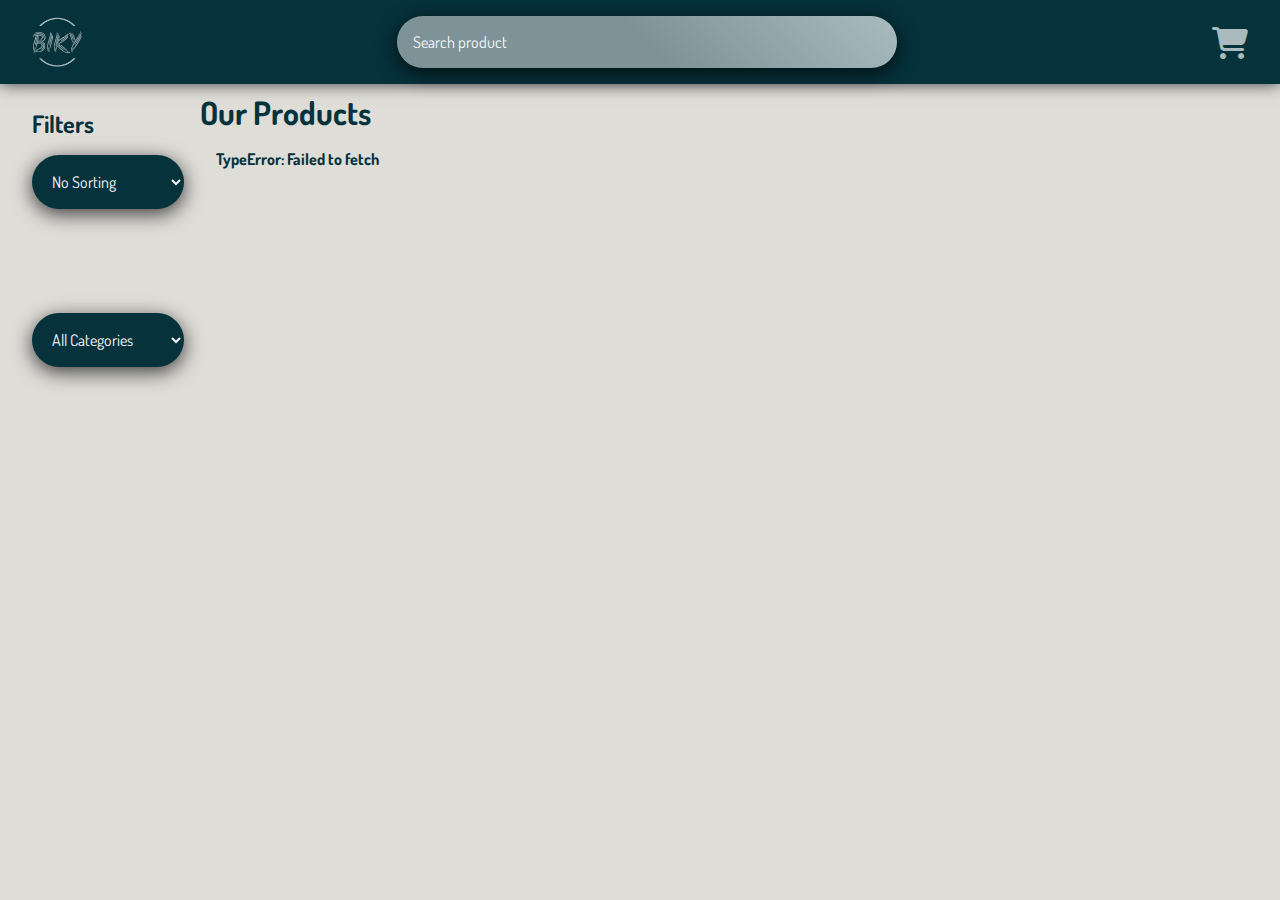
<file: index.html>
<!DOCTYPE html>
<html lang="en">
  <head>
    <meta charset="UTF-8" />
    <meta name="viewport" content="width=device-width, initial-scale=1.0" />
    <title>BIKY Store | Homepage</title>
    <!-- favicon start -->
    <link
      rel="apple-touch-icon"
      sizes="180x180"
      href="imgs/apple-touch-icon.png"
    />
    <link
      rel="icon"
      type="image/png"
      sizes="32x32"
      href="imgs/favicon-32x32.png"
    />
    <link
      rel="icon"
      type="image/png"
      sizes="16x16"
      href="imgs/favicon-16x16.png"
    />
    <link rel="manifest" href="imgs/site.webmanifest" />
    <link rel="mask-icon" href="imgs/safari-pinned-tab.svg" color="#5bbad5" />
    <meta name="msapplication-TileColor" content="#da532c" />
    <meta name="theme-color" content="#ffffff" />
    <!-- favicon end -->
    <!-- Google font start -->
    <link rel="preconnect" href="https://fonts.googleapis.com" />
    <link rel="preconnect" href="https://fonts.gstatic.com" crossorigin />
    <link
      href="https://fonts.googleapis.com/css2?family=Dosis:wght@200..800&family=Nova+Mono&display=swap"
      rel="stylesheet"
    />
    <!-- Google font end -->
    <!-- Font awesome start -->
    <link
      rel="stylesheet"
      href="https://cdnjs.cloudflare.com/ajax/libs/font-awesome/6.5.1/css/all.min.css"
    />
    <!-- Font awesome end -->
    <link rel="stylesheet" href="css/style.css" />
  </head>
  <body>
    <header id="header">
      <div id="logo" class="click-effect">
        <a href="#">
          <img src="imgs/logo.png" alt="BIKY logo" />
        </a>
      </div>
      <div id="search">
        <input type="text" placeholder="Search product" />
      </div>
      <div id="cart-icon" class="click-effect">
        <span id="cart-icon-count"></span>
        <a href="pages/cart.html">
          <i class="fa-solid fa-cart-shopping"></i>
        </a>
      </div>
    </header>
    <main id="main">
      <aside id="aside">
        <h2>Filters</h2>
        <div id="filters">
          <div id="sorting-select">
            <select name="sortingSelect" title="Sorting Select">
              <option value="no" selected>No Sorting</option>
              <option value="l2h">Price low to high</option>
              <option value="h2l">Price high to low</option>
            </select>
          </div>
          <div id="category-select">
            <select name="categorySelect" title="Category Select">
              <option value="all" selected>All Categories</option>
            </select>
          </div>
        </div>
      </aside>
      <section id="products-area">
        <h1 id="products-heading">Our Products</h1>
        <section id="products"></section>
      </section>
    </main>
    <script type="module" src="js/index.js"></script>
  </body>
</html>
</file>
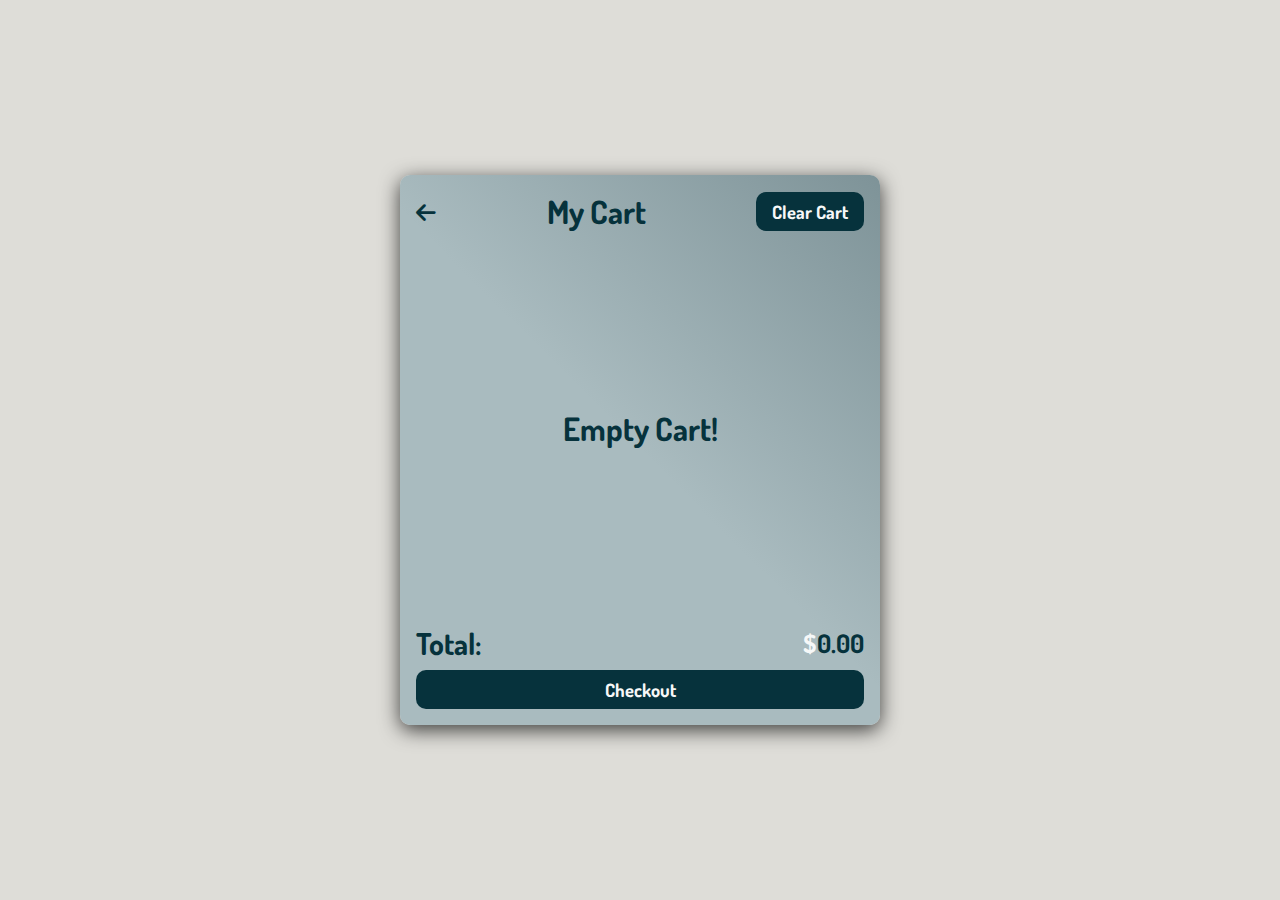
<file: pages/cart.html>
<!DOCTYPE html>
<html lang="en">
  <head>
    <meta charset="UTF-8" />
    <meta name="viewport" content="width=device-width, initial-scale=1.0" />
    <title>BIKY Store | Cart</title>
    <!-- favicon start -->
    <link
      rel="apple-touch-icon"
      sizes="180x180"
      href="../imgs/apple-touch-icon.png"
    />
    <link
      rel="icon"
      type="image/png"
      sizes="32x32"
      href="../imgs/favicon-32x32.png"
    />
    <link
      rel="icon"
      type="image/png"
      sizes="16x16"
      href="../imgs/favicon-16x16.png"
    />
    <link rel="manifest" href="../imgs/site.webmanifest" />
    <link
      rel="mask-icon"
      href="../imgs/safari-pinned-tab.svg"
      color="#5bbad5"
    />
    <meta name="msapplication-TileColor" content="#da532c" />
    <meta name="theme-color" content="#ffffff" />
    <!-- favicon end -->
    <!-- Google font start -->
    <link rel="preconnect" href="https://fonts.googleapis.com" />
    <link rel="preconnect" href="https://fonts.gstatic.com" crossorigin />
    <link
      href="https://fonts.googleapis.com/css2?family=Dosis:wght@200..800&family=Nova+Mono&display=swap"
      rel="stylesheet"
    />
    <!-- Google font end -->
    <!-- Font awesome start -->
    <link
      rel="stylesheet"
      href="https://cdnjs.cloudflare.com/ajax/libs/font-awesome/6.5.1/css/all.min.css"
    />
    <!-- Font awesome end -->
    <link rel="stylesheet" href="../css/style.css" />
  </head>
  <body>
    <main id="cart-area">
      <section id="cart" class="card">
        <div id="cart-header">
          <div id="back-btn" class="click-effect">
            <a href="../">
              <i class="fa-solid fa-arrow-left"></i>
            </a>
          </div>
          <h1>My Cart</h1>
          <button
            type="button"
            title="Clear Cart"
            id="clear-cart-btn"
            class="btn btn-dark red-hover click-effect"
          >
            Clear Cart
          </button>
        </div>
        <div id="cart-products"></div>
        <div id="cart-total">
          <h3>Total:</h3>
          <p><span class="white-color">$</span></p>
        </div>
        <button
          type="button"
          class="btn btn-full btn-dark green-hover click-effect"
        >
          Checkout
        </button>
      </section>
    </main>
    <script type="module" src="../js/cart.js"></script>
  </body>
</html>
</file>
<file: css/style.css>
/* Global rules start */
* {
  box-sizing: border-box;
  margin: 0;
  padding: 0;
  font-family: "Dosis", sans-serif;
}

:root {
  --sm-space: 0.5rem;
  --md-space: 1rem;
  --lg-space: 2rem;
  --main-box-shadow: 0 5px 20px #000000bb;
  --main-border-radius: 0.625rem;
  --white-color: #f6f8f8;
  --cream-color: #deddd8;
  --light-green-color: #a9bbbf;
  --dark-blue-color: #06323c;
  --main-transition: 500ms;
}

body {
  background-color: var(--cream-color);
  color: var(--dark-blue-color);
}

img {
  display: block;
  max-width: 100%;
}

input,
select {
  display: block;
  width: 100%;
  box-shadow: var(--main-box-shadow);
  border: none;
  padding: var(--md-space);
  font-size: 1rem;
  color: var(--white-color);
  -webkit-border-radius: calc(infinity * 1px);
  -moz-border-radius: calc(infinity * 1px);
  -ms-border-radius: calc(infinity * 1px);
  -o-border-radius: calc(infinity * 1px);
  border-radius: calc(infinity * 1px);
}

input {
  background: rgb(169, 187, 191);
  background: linear-gradient(225deg, var(--light-green-color) 0%, #7e9398 50%);
  caret-color: var(--dark-blue-color);
  -webkit-transition: var(--main-transition);
  -moz-transition: var(--main-transition);
  -ms-transition: var(--main-transition);
  -o-transition: var(--main-transition);
  transition: var(--main-transition);
}

input:focus,
select:focus {
  outline: none;
}

input:focus {
  background: var(--cream-color);
  color: var(--dark-blue-color);
}

input::placeholder {
  color: var(--white-color);
}

input:focus::placeholder {
  color: transparent;
}

/* btns */
.btn {
  display: block;
  border: none;
  padding: var(--sm-space) var(--md-space);
  font-size: 1.15rem;
  font-weight: bold;
  color: var(--white-color);
  cursor: pointer;
  -webkit-border-radius: var(--main-border-radius);
  -moz-border-radius: var(--main-border-radius);
  -ms-border-radius: var(--main-border-radius);
  -o-border-radius: var(--main-border-radius);
  border-radius: var(--main-border-radius);
  -webkit-transition: color var(--main-transition),
    background-color var(--main-transition);
  -moz-transition: color var(--main-transition),
    background-color var(--main-transition);
  -ms-transition: color var(--main-transition),
    background-color var(--main-transition);
  -o-transition: color var(--main-transition),
    background-color var(--main-transition);
  transition: color var(--main-transition),
    background-color var(--main-transition);
}

.btn-full {
  width: 100%;
}

.btn-dark {
  background-color: var(--dark-blue-color);
}

.btn-light {
  background-color: var(--cream-color);
  color: var(--dark-blue-color);
}

.btn.animated {
  -webkit-animation: done 1s ease-in-out 1;
  animation: done 1s ease-in-out 1;
}

.dark-hover:hover {
  background-color: #06323ccc;
}

.green-hover:hover {
  background-color: #008000;
}

.green-white-hover:hover {
  background-color: #008000;
  color: var(--white-color);
}

.red-hover:hover {
  background-color: #8b0000;
}

.red-white-hover:hover {
  background-color: #8b0000;
  color: var(--white-color);
}

.click-effect:active {
  -webkit-transform: scale(0.9);
  -moz-transform: scale(0.9);
  -ms-transform: scale(0.9);
  -o-transform: scale(0.9);
  transform: scale(0.9);
}

/* cards */
.card {
  display: grid;
  grid-template-rows: min-content min-content 1fr min-content;
  gap: var(--sm-space);
  padding: var(--md-space);
  box-shadow: var(--main-box-shadow);
  background: rgb(169, 187, 191);
  background: linear-gradient(
    225deg,
    rgba(126, 147, 152, 1) 0%,
    rgba(169, 187, 191, 1) 50%
  );
  -webkit-border-radius: var(--main-border-radius);
  -moz-border-radius: var(--main-border-radius);
  -ms-border-radius: var(--main-border-radius);
  -o-border-radius: var(--main-border-radius);
  border-radius: var(--main-border-radius);
}

.hidden {
  display: none;
}

.card-img {
  display: flex;
  justify-content: center;
  background-color: #fff;
  overflow: hidden;
  -webkit-border-radius: var(--main-border-radius);
  -moz-border-radius: var(--main-border-radius);
  -ms-border-radius: var(--main-border-radius);
  -o-border-radius: var(--main-border-radius);
  border-radius: var(--main-border-radius);
}

.card-img img {
  object-fit: contain;
}

.card-price {
  padding-top: var(--sm-space);
  text-align: end;
  font-size: 1.2rem;
  font-weight: bold;
}

.white-color {
  color: var(--white-color);
}
/* Global rules end */

/* Header start */
#header {
  display: flex;
  flex-wrap: wrap;
  justify-content: space-between;
  align-items: center;
  gap: var(--md-space);
  box-shadow: 0 0 15px #000000bb;
  padding: var(--md-space) var(--lg-space);
  background-color: var(--dark-blue-color);
}

#logo img {
  max-width: 50px;
}

#search {
  width: 500px;
}

#cart-icon {
  position: relative;
}

#cart-icon-count {
  display: none;
  position: absolute;
  top: -10px;
  right: -10px;
  justify-content: center;
  align-items: center;
  width: 20px;
  height: 20px;
  background-color: #ff0000;
  color: var(--white-color);
  -webkit-border-radius: 50%;
  -moz-border-radius: 50%;
  -ms-border-radius: 50%;
  -o-border-radius: 50%;
  border-radius: 50%;
}

#cart-icon-count.show {
  display: flex;
}

#cart-icon a {
  display: block;
  font-size: 2rem;
  color: var(--light-green-color);
}

#cart-icon a:hover {
  color: var(--cream-color);
}
/* 681px */
@media (max-width: 42.6em) {
  #logo {
    order: 1;
  }
  #cart-icon {
    order: 2;
  }
  #search {
    order: 3;
    width: 100%;
  }
}
/* Header end */

/* Main start */
#main {
  display: flex;
  column-gap: var(--sm-space);
  height: calc(100svh - 84.8px);
  padding: var(--sm-space) 0;
  overflow-y: hidden;
}

#aside {
  width: 15%;
  padding: var(--md-space) var(--sm-space) var(--md-space) var(--lg-space);
}

#aside h2 {
  padding-bottom: var(--md-space);
}

#filters {
  display: flex;
  flex-direction: column;
  justify-content: flex-start;
  gap: 6.5rem;
}

#filters select {
  background-color: var(--dark-blue-color);
  cursor: pointer;
}

#filters option {
  font-size: 1.5rem;
}

#products-area {
  flex: 1;
  overflow-y: auto;
  scrollbar-color: var(--cream-color) var(--dark-blue-color);
  scrollbar-width: thin;
}

#products-heading {
  font-size: 2rem;
}

#products {
  display: grid;
  grid-template-columns: repeat(auto-fill, minmax(250px, 1fr));
  gap: var(--lg-space);
  padding: var(--md-space);
}

#products .product-img {
  height: 300px;
}

#products .product-name {
  font-size: 1.3rem;
}

#products .product-desc {
  line-height: 1.5;
}

/* 400px */
@media (max-width: 25em) {
  #products {
    grid-template-columns: 1fr;
  }
}

/* 681px */
@media (max-width: 42.6em) {
  #main {
    height: calc(100svh - 150.8px);
  }
}

/* 892px */
@media (max-width: 55.18em) {
  #main {
    flex-direction: column;
    padding: var(--sm-space);
  }
  #aside {
    width: 100%;
    padding: var(--sm-space);
  }
  #aside h2 {
    padding-bottom: var(--sm-space);
  }
  #filters {
    gap: var(--md-space);
  }
}

/* animation */
@keyframes done {
  0%,
  50% {
    background-color: #008000;
  }
}
/* Main end */

/* Cart start */
#cart-area {
  display: flex;
  justify-content: center;
  align-items: center;
  min-height: 100svh;
  padding: var(--lg-space);
}

#cart {
  min-height: 550px;
  width: min(480px, 100%);
}

#cart.empty {
  grid-template-rows: min-content 1fr min-content min-content;
}

#cart-header {
  display: flex;
  justify-content: space-between;
  align-items: center;
}

#back-btn a {
  display: block;
  font-size: 1.4rem;
  color: inherit;
}

#cart-products {
  display: grid;
  gap: var(--lg-space);
  -webkit-transition: var(--main-transition);
  -moz-transition: var(--main-transition);
  -ms-transition: var(--main-transition);
  -o-transition: var(--main-transition);
  transition: var(--main-transition);
}

#cart-products.empty {
  display: flex;
  justify-content: center;
  align-items: center;
  font-size: 2rem;
  font-weight: bold;
}

#cart-products .cart-product {
  display: grid;
  gap: var(--md-space);
  padding: var(--md-space);
  background-color: var(--dark-blue-color);
  color: var(--white-color);
  -webkit-border-radius: var(--main-border-radius);
  -moz-border-radius: var(--main-border-radius);
  -ms-border-radius: var(--main-border-radius);
  -o-border-radius: var(--main-border-radius);
  border-radius: var(--main-border-radius);
}

#cart-products .cart-product .cart-product-info {
  display: flex;
  align-items: center;
  gap: var(--md-space);
}

#cart-products .cart-product .cart-product-info :last-child {
  width: 100%;
}

#cart-products .cart-product .cart-product-img {
  width: 85px;
  padding: var(--md-space);
}

#cart-products .cart-product .cart-product-btns {
  display: flex;
  justify-content: space-between;
  align-items: center;
  gap: var(--sm-space);
}

#cart-products .cart-product .cart-product-btns .quantity-btns {
  display: flex;
  justify-content: space-between;
  align-items: center;
  gap: var(--md-space);
}

#cart-products .cart-product .cart-product-btns .quantity-btns p {
  font-size: 1.2rem;
  font-weight: bold;
}

#cart-total {
  align-self: end;
  display: flex;
  justify-content: space-between;
  align-items: center;
  gap: var(--sm-space);
  font-size: 1.6rem;
  font-weight: bold;
}

/* 464px */
@media (max-width: 29em) {
  #cart-products .cart-product .cart-product-info {
    flex-direction: column;
  }
}
/* Cart end */
</file>
